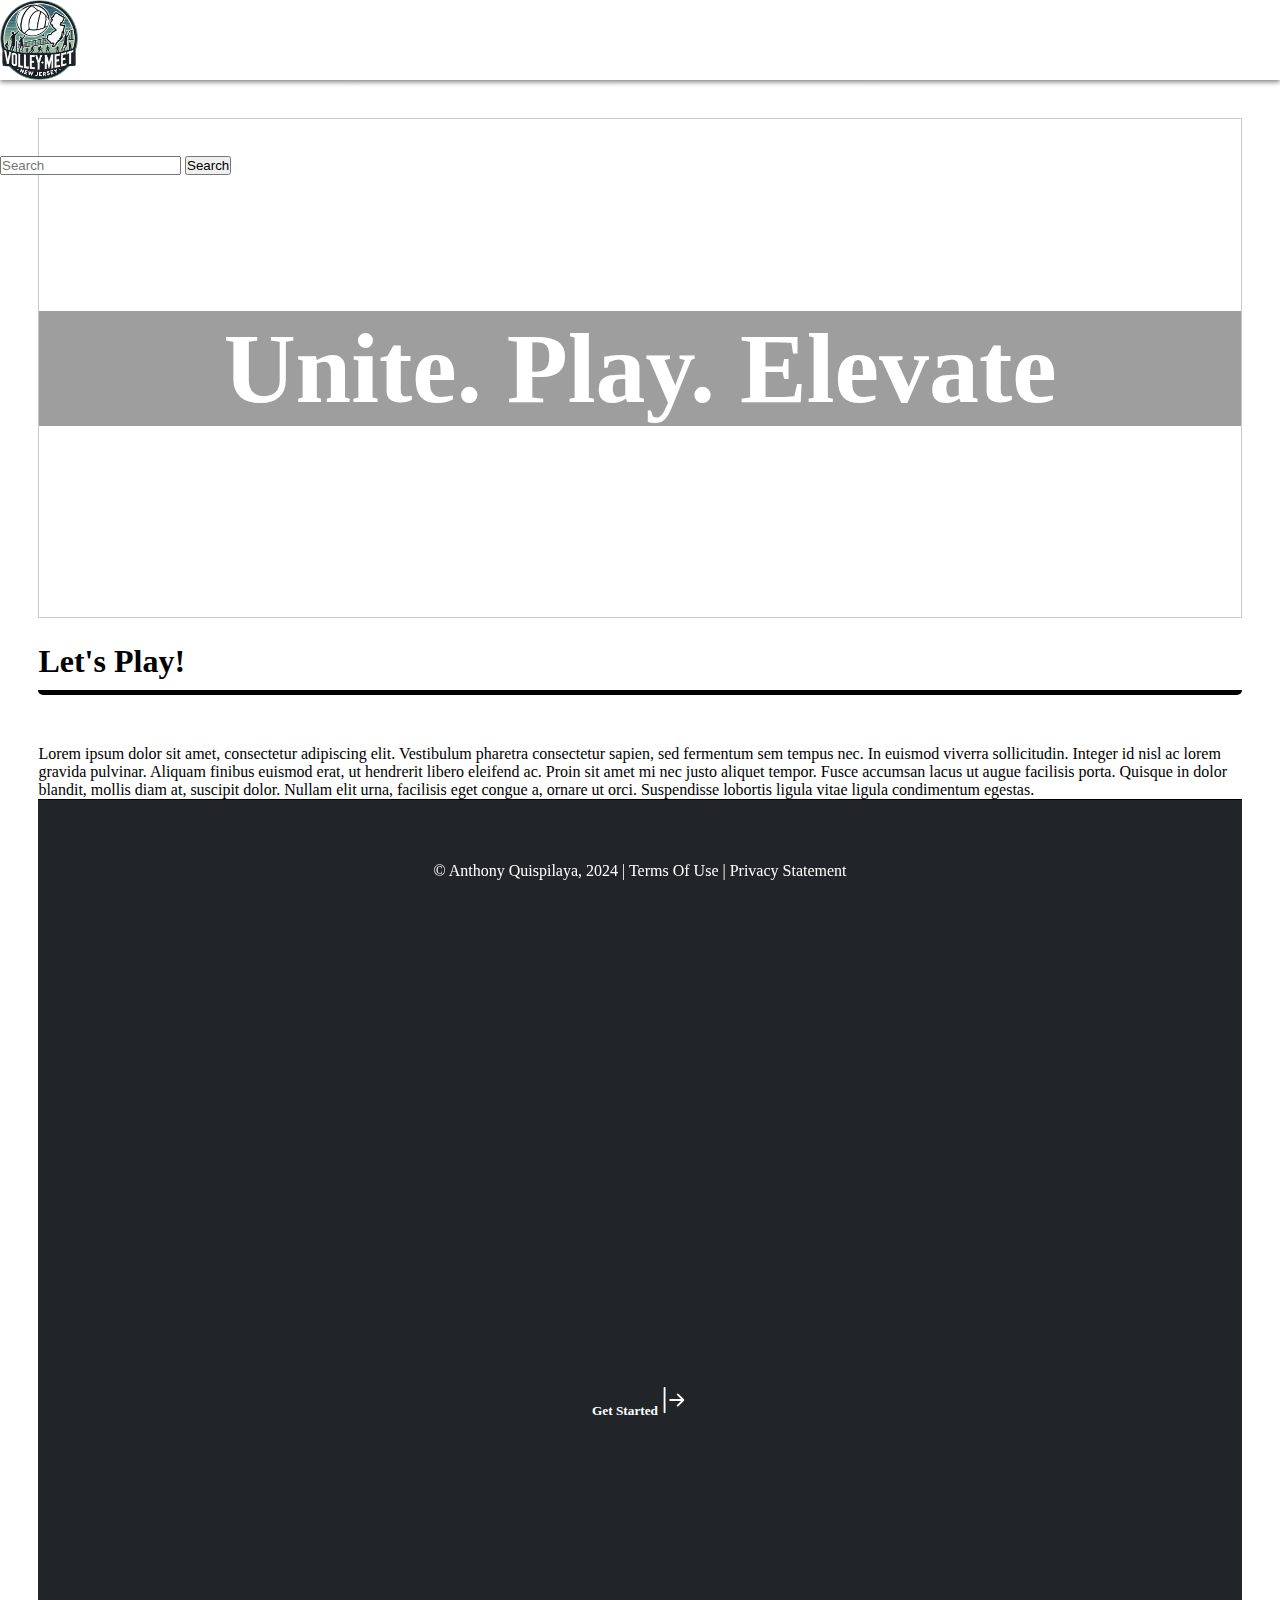
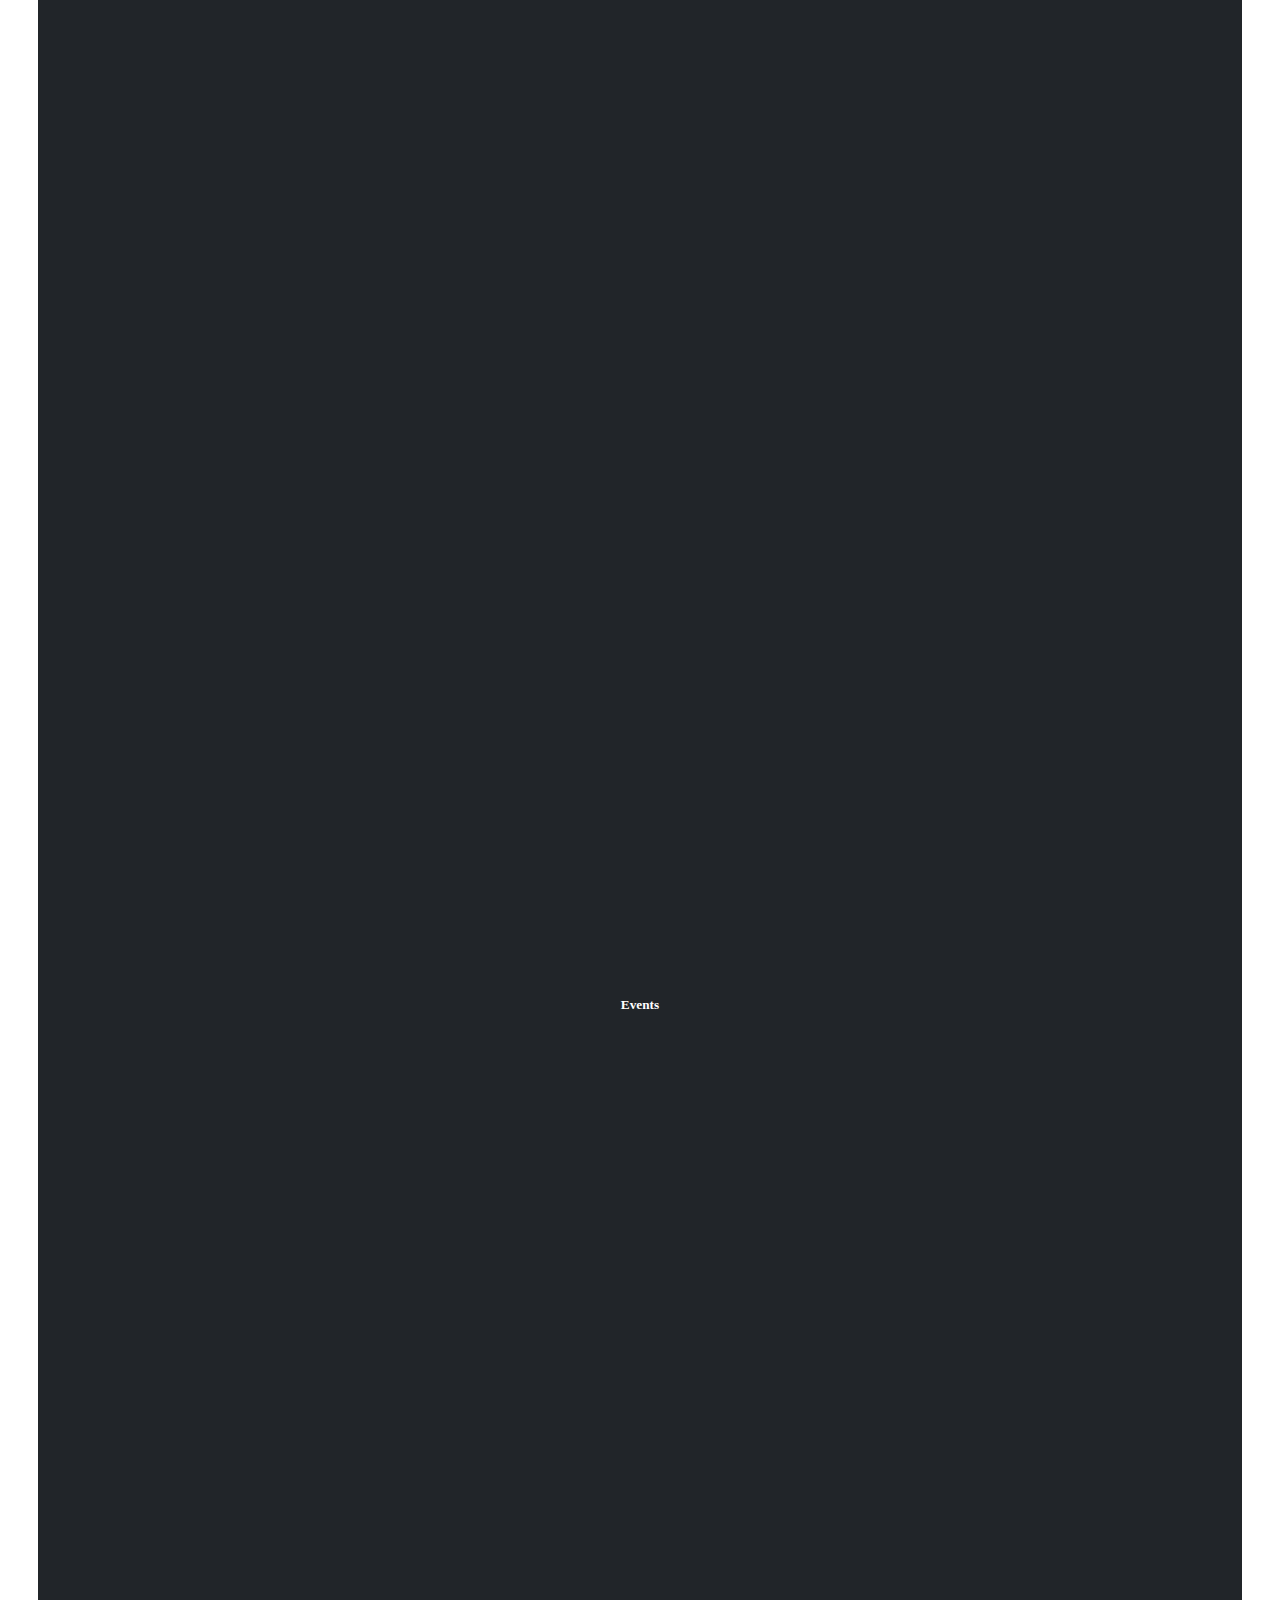
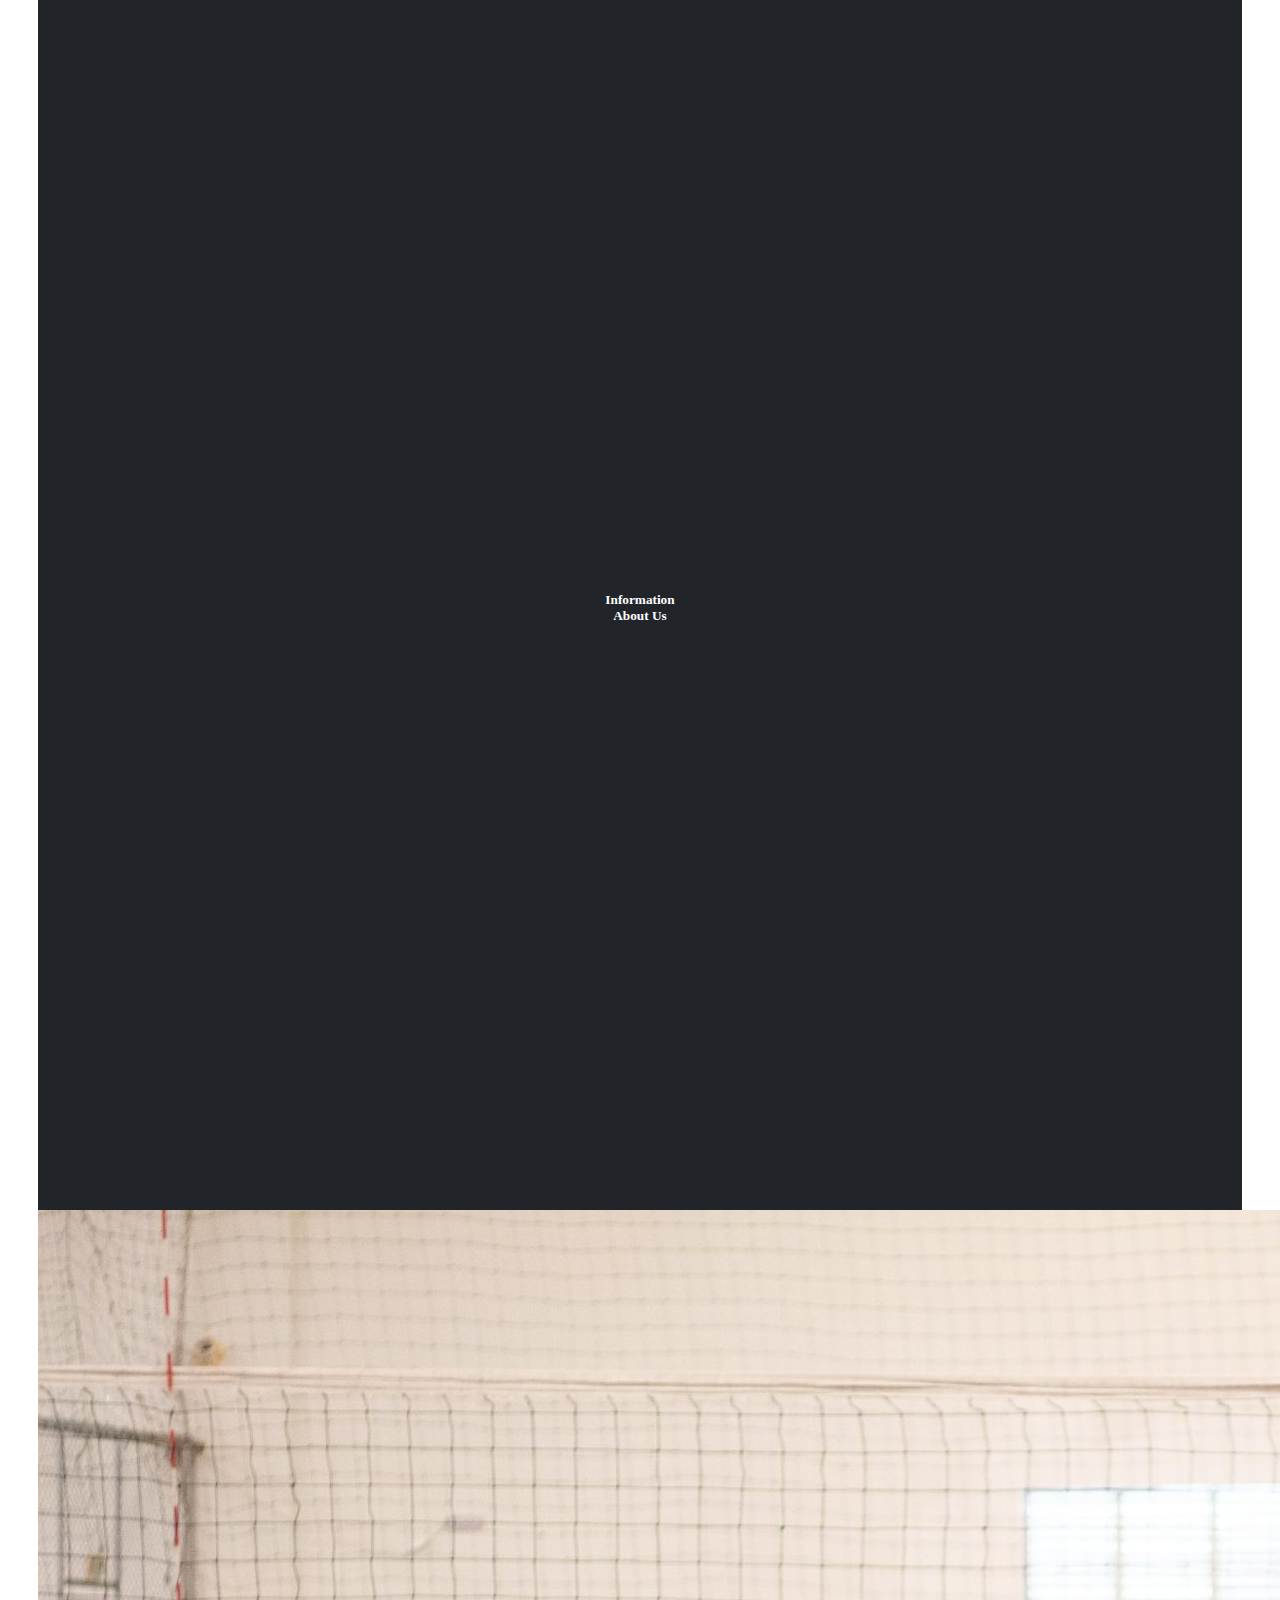
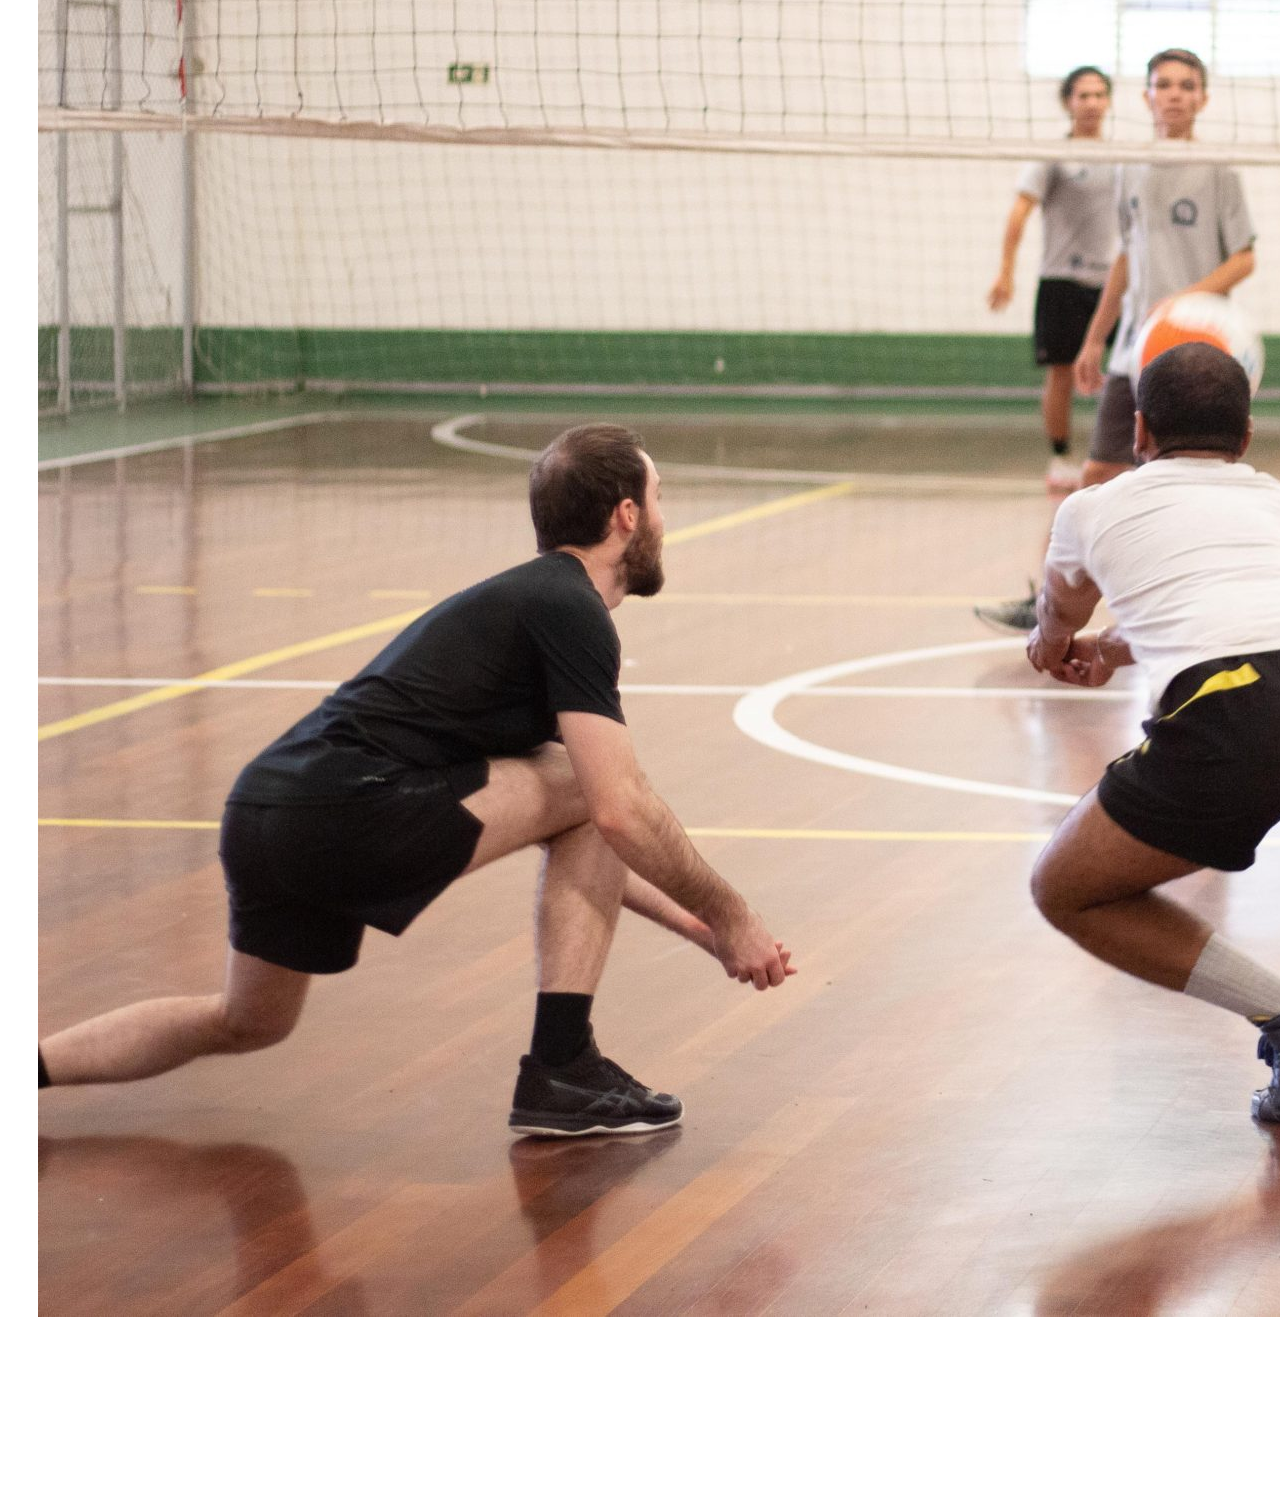
<file: index.html>
<!-- DEVELOPER: Anthony Quispilaya, IS117-003, Fall 2024 -->
<!DOCTYPE html>
<html lang="en">
<head>
    <meta charset="UTF-8">
    <meta name="viewport" content="width=device-width, initial-scale=1.0">
    <title>Home Page</title>
    <link rel="icon" href="/images/logo.png">
    <!-- CSS only -->
    <link href="css_styles/nav.css" rel="stylesheet">
    <link href="css_styles/main.css" rel="stylesheet">
    <link href="https://cdn.jsdelivr.net/npm/bootstrap@5.0.2/dist/css/bootstrap.min.css"
          rel="stylesheet"
          integrity="sha384-EVSTQN3/azprG1Anm3QDgpJLIm9Nao0Yz1ztcQTwFspd3yD65VohhpuuCOmLASjC"
          crossorigin="anonymous">
    <style>
    </style>
</head>
<body>
    <!-- Fluid Navigation Bar -->
    <nav class="navbar navbar-expand-sm navbar-dark bg-dark fixed-top">
        <div class="container-fluid">
            <!-- Logo -->
            <div class="d-flex align-items-start">
                <a href="index.html">
                    <img src="images/logo.png" alt="Logo" title="Logo" class="img-fluid navbar-logo float-start me-3">
                </a>
            </div>
            <!-- Links -->
            <div class="collapse navbar-collapse bg-dark" id="mynavbar">
                <ul class="navbar-nav mx-auto navbar-links" id="sub_menu">
                    <li class="nav-item">
                        <a class="nav-link text-white" href="about_us.html">About</a>
                    </li>
                    <li class="nav-item">
                        <a class="nav-link text-white" href="events.html">Events</a>
                    </li>
                    <li class="nav-item dropdown">
                        <a class="nav-link dropdown-toggle text-white" href="#" role="button" data-bs-toggle="dropdown">Contact</a>
                        <ul class="dropdown-menu bg-dark" id="sub_menu">
                            <li><a class="dropdown-item text-white" href="contact.html">Contact Us</a></li>
                            <li><a class="dropdown-item text-white" href="https://maps.app.goo.gl/nr2WgYZH6GTzBeS76" target="_blank">Location</a></li>
                        </ul>
                    </li>
                </ul>
                <!-- Search Bar -->
                <form class="d-flex ms-auto">
                    <input class="form-control me-2" type="text" placeholder="Search">
                    <button class="btn btn-primary" type="submit">Search</button>
                </form>
            </div>
            <!-- Toggler for Small Screens -->
            <button class="navbar-toggler bg-dark" type="button" data-bs-toggle="collapse" data-bs-target="#mynavbar">
                <span class="navbar-toggler-icon"></span>
            </button>
        </div>
    </nav>

    <!-- Fluid Main Content -->
    <div id="main_content" class="mt-5">
        <div class="mt-4 p-5 bg-dark text-white text-center" alt="Jumbotron image" id="jumbotron" title="Jumbotron image">
            <h1>Unite. Play. Elevate</h1>
        </div>
        <div class="container-fluid mt-5" id="aboutus_text">
            <h1>Let's Play!</h1>
        </div>

        <!-- 2 Columns -->
        <div class="row mt-4" id="three_columns">
            <!-- Column 1 with 2 Rows -->
            <div id="column-1" class="col-12 col-md-6">
                <div class="row mb-3">
                    <div class="col">
                        <div class="p-3 round_border" id="information-text">
                            <p>
                                Lorem ipsum dolor sit amet, consectetur adipiscing elit. Vestibulum pharetra consectetur sapien, sed fermentum sem tempus nec. In euismod viverra sollicitudin. Integer id nisl ac lorem gravida pulvinar. Aliquam finibus euismod erat, ut hendrerit libero eleifend ac. Proin sit amet mi nec justo aliquet tempor. Fusce accumsan lacus ut augue facilisis porta. Quisque in dolor blandit, mollis diam at, suscipit dolor. Nullam elit urna, facilisis eget congue a, ornare ut orci. Suspendisse lobortis ligula vitae ligula condimentum egestas.
                            </p>
                        </div>
                    </div>
                </div>

                <!-- Cards -->
                <div class="row g-3">
                    <div class="col-12 col-sm-6 col-md-4">
                        <div class="card text-bg-primary card-square">
                            <div class="card-content">
                                <h5 class="card-title">Get Started<svg xmlns="http://www.w3.org/2000/svg" width="30" height="30" fill="currentColor" class="bi bi-arrow-bar-right" viewBox="0 0 16 16">
                                    <path fill-rule="evenodd" d="M6 8a.5.5 0 0 0 .5.5h5.793l-2.147 2.146a.5.5 0 0 0 .708.708l3-3a.5.5 0 0 0 0-.708l-3-3a.5.5 0 0 0-.708.708L12.293 7.5H6.5A.5.5 0 0 0 6 8m-2.5 7a.5.5 0 0 1-.5-.5v-13a.5.5 0 0 1 1 0v13a.5.5 0 0 1-.5.5"/>
                                </svg></h5>
                            </div>
                        </div>
                    </div>
                    <div class="col-12 col-sm-6 col-md-4">
                        <div class="card text-bg-secondary card-square" id="clickable_card">
                            <a href="events.html">
                                <div class="card-content">
                                    <h5 class="card-title">Events</h5>
                                </div>
                            </a>
                        </div>
                    </div>
                    <div class="col-12 col-sm-6 col-md-4">
                        <div class="card text-bg-success card-square" id="clickable_card">
                            <a href="about_us.html">
                                <div class="card-content">
                                    <h5 class="card-title">Information<br>About Us</h5>
                                </div>
                            </a>
                        </div>
                    </div>
                </div> <!-- END - Cards -->
            </div> <!-- END - Column 1 with 2 Rows -->

            <!-- Column 2 -->
            <div id="column-2" class="col-12 col-md-6">
                <div class="row">
                    <div class="col">
                        <img src="images/index.jpg" alt="Placeholder Image" title="People playing volleyball"class="img-fluid">
                    </div>
                </div>
            </div>

        </div> <!-- END - 2 Columns -->
    </div>

    <!-- Fluid Footer -->
    <footer class="bg-dark text-white py-3 text-center mt-5">
        <span>&copy; Anthony Quispilaya, 2024 | Terms Of Use | Privacy Statement</span>
    </footer>

    <!-- Javascript Bundle with Popper -->
    <script src="https://cdn.jsdelivr.net/npm/bootstrap@5.0.2/dist/js/bootstrap.bundle.min.js"
            integrity="sha384-MrcW6ZMFYlzcLA8Nl+NtUVF0sA7MsXsP1UyJoMp4YLEuNSfAP+JcXn/tWtIaxVXM"
            crossorigin="anonymous">
    </script>

</body>
</html>
</file>
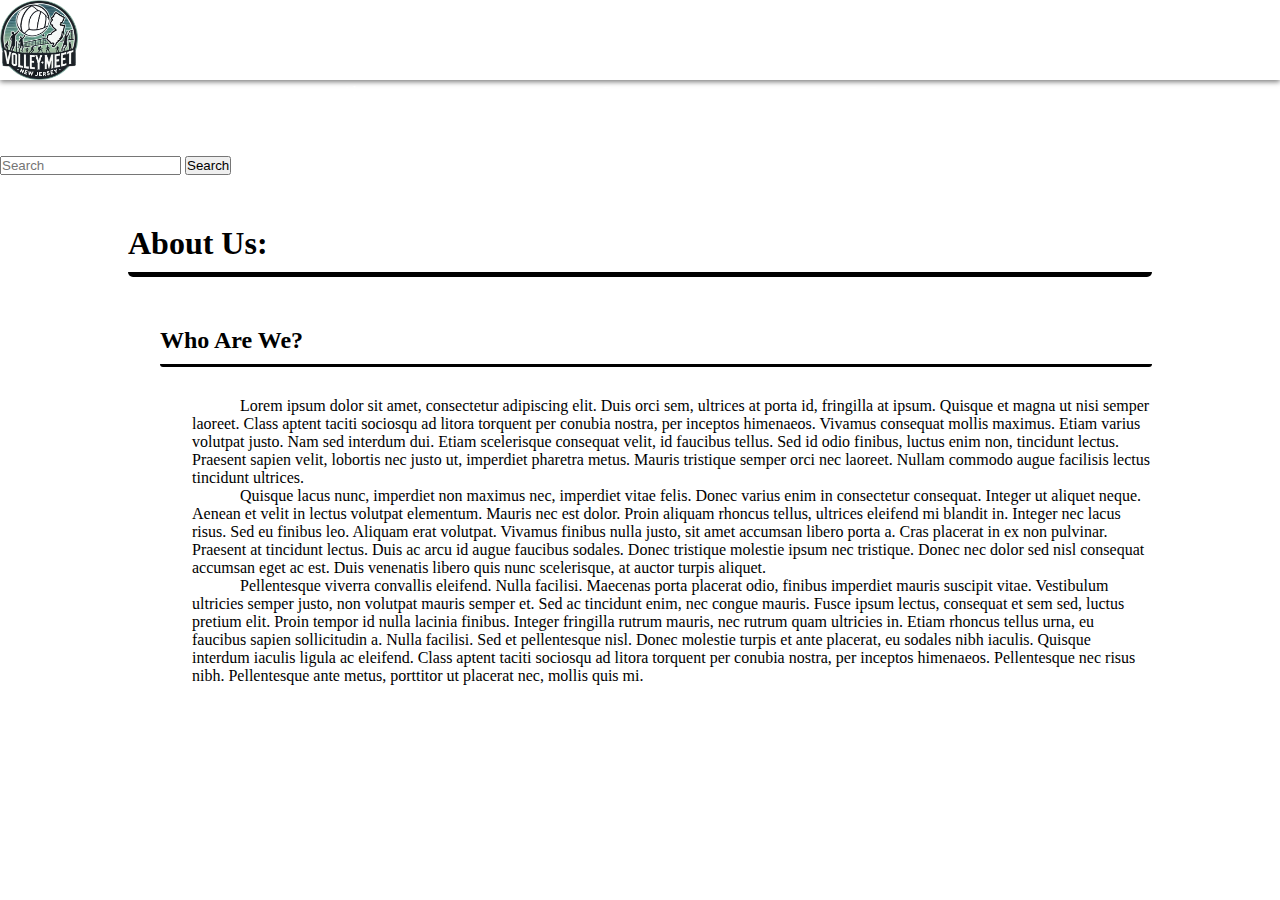
<file: about_us.html>
<!-- DEVELOPER: Anthony Quispilaya, IS117-003, Fall 2024 -->
<!DOCTYPE html>
<html lang="en">
<head>
    <meta charset="UTF-8">
    <meta name="viewport" content="width=device-width, initial-scale=1">
    <title>About Us</title>
    <link rel="icon"  href="/images/logo.png">
    <!-- CSS only -->
    <link href="css_styles/nav.css" rel="stylesheet">
    <link href="css_styles/about_us.css" rel="stylesheet">
    <link href="https://cdn.jsdelivr.net/npm/bootstrap@5.0.2/dist/css/bootstrap.min.css"
          rel="stylesheet"
          integrity="sha384-EVSTQN3/azprG1Anm3QDgpJLIm9Nao0Yz1ztcQTwFspd3yD65VohhpuuCOmLASjC"
          crossorigin="anonymous">
</head>

<body>
    <!-- Fluid Navigation Bar -->
    <nav class="navbar navbar-expand-sm navbar-dark bg-dark fixed-top">
        <div class="container-fluid">
            <!-- Logo -->
            <div class="d-flex align-items-start">
                <a href="index.html">
                    <img src="images/logo.png" alt="Logo" title="Logo" class="img-fluid navbar-logo float-start me-3">
                </a>
            </div>
            <!-- Links -->
            <div class="collapse navbar-collapse bg-dark" id="mynavbar">
                <ul class="navbar-nav mx-auto navbar-links" id="sub_menu">
                    <li class="nav-item">
                        <a class="nav-link text-white" href="about_us.html">About</a>
                    </li>
                    <li class="nav-item">
                        <a class="nav-link text-white" href="events.html">Events</a>
                    </li>
                    <li class="nav-item dropdown">
                        <a class="nav-link dropdown-toggle text-white" href="#" role="button" data-bs-toggle="dropdown">Contact</a>
                        <ul class="dropdown-menu bg-dark" id="sub_menu">
                            <li><a class="dropdown-item text-white" href="contact.html">Contact Us</a></li>
                            <li><a class="dropdown-item text-white" href="https://maps.app.goo.gl/nr2WgYZH6GTzBeS76" target="_blank">Location</a></li>
                        </ul>
                    </li>
                </ul>
                <!-- Search Bar -->
                <form class="d-flex ms-auto">
                    <input class="form-control me-2" type="text" placeholder="Search">
                    <button class="btn btn-primary" type="submit">Search</button>
                </form>
            </div>
            <!-- Toggler for Small Screens -->
            <button class="navbar-toggler bg-dark" type="button" data-bs-toggle="collapse" data-bs-target="#mynavbar">
                <span class="navbar-toggler-icon"></span>
            </button>
        </div>
    </nav>

    <!-- Fluid Main Content -->
    <div id = main_content>
        <div class="container-fluid mt-3" id="aboutus_text">
            <h1>About Us:</h1>
        </div>

        <!-- Text -->
        <div class="container-fluid mt-3" id="whoarewe_text">
            <div class="information_text">
                <h2>Who Are We?</h2>
                <p>Lorem ipsum dolor sit amet, consectetur adipiscing elit. Duis orci sem, ultrices at porta id, fringilla at ipsum. Quisque et magna ut nisi semper laoreet. Class aptent taciti sociosqu ad litora torquent per conubia nostra, per inceptos himenaeos. Vivamus consequat mollis maximus. Etiam varius volutpat justo. Nam sed interdum dui. Etiam scelerisque consequat velit, id faucibus tellus. Sed id odio finibus, luctus enim non, tincidunt lectus. Praesent sapien velit, lobortis nec justo ut, imperdiet pharetra metus. Mauris tristique semper orci nec laoreet. Nullam commodo augue facilisis lectus tincidunt ultrices.</p>
                <p>Quisque lacus nunc, imperdiet non maximus nec, imperdiet vitae felis. Donec varius enim in consectetur consequat. Integer ut aliquet neque. Aenean et velit in lectus volutpat elementum. Mauris nec est dolor. Proin aliquam rhoncus tellus, ultrices eleifend mi blandit in. Integer nec lacus risus. Sed eu finibus leo. Aliquam erat volutpat. Vivamus finibus nulla justo, sit amet accumsan libero porta a. Cras placerat in ex non pulvinar. Praesent at tincidunt lectus. Duis ac arcu id augue faucibus sodales. Donec tristique molestie ipsum nec tristique. Donec nec dolor sed nisl consequat accumsan eget ac est. Duis venenatis libero quis nunc scelerisque, at auctor turpis aliquet.</p>
                <p>Pellentesque viverra convallis eleifend. Nulla facilisi. Maecenas porta placerat odio, finibus imperdiet mauris suscipit vitae. Vestibulum ultricies semper justo, non volutpat mauris semper et. Sed ac tincidunt enim, nec congue mauris. Fusce ipsum lectus, consequat et sem sed, luctus pretium elit. Proin tempor id nulla lacinia finibus. Integer fringilla rutrum mauris, nec rutrum quam ultricies in. Etiam rhoncus tellus urna, eu faucibus sapien sollicitudin a. Nulla facilisi. Sed et pellentesque nisl. Donec molestie turpis et ante placerat, eu sodales nibh iaculis. Quisque interdum iaculis ligula ac eleifend. Class aptent taciti sociosqu ad litora torquent per conubia nostra, per inceptos himenaeos. Pellentesque nec risus nibh. Pellentesque ante metus, porttitor ut placerat nec, mollis quis mi.</p>
            </div>
        </div>
        
    </div>

    <!-- Fluid Footer -->
    <footer class="bg-dark text-white py-3 text-center mt-5">
        <span>&copy; Anthony Quispilaya, 2024 | Terms Of Use | Privacy Statement</span>
    </footer>

    <!-- Javascript Bundle with Popper -->
    <script src="https://cdn.jsdelivr.net/npm/bootstrap@5.0.2/dist/js/bootstrap.bundle.min.js"
            integrity="sha384-MrcW6ZMFYlzcLA8Nl+NtUVF0sA7MsXsP1UyJoMp4YLEuNSfAP+JcXn/tWtIaxVXM"
            crossorigin="anonymous">
    </script>

</body>
</html>
</file>
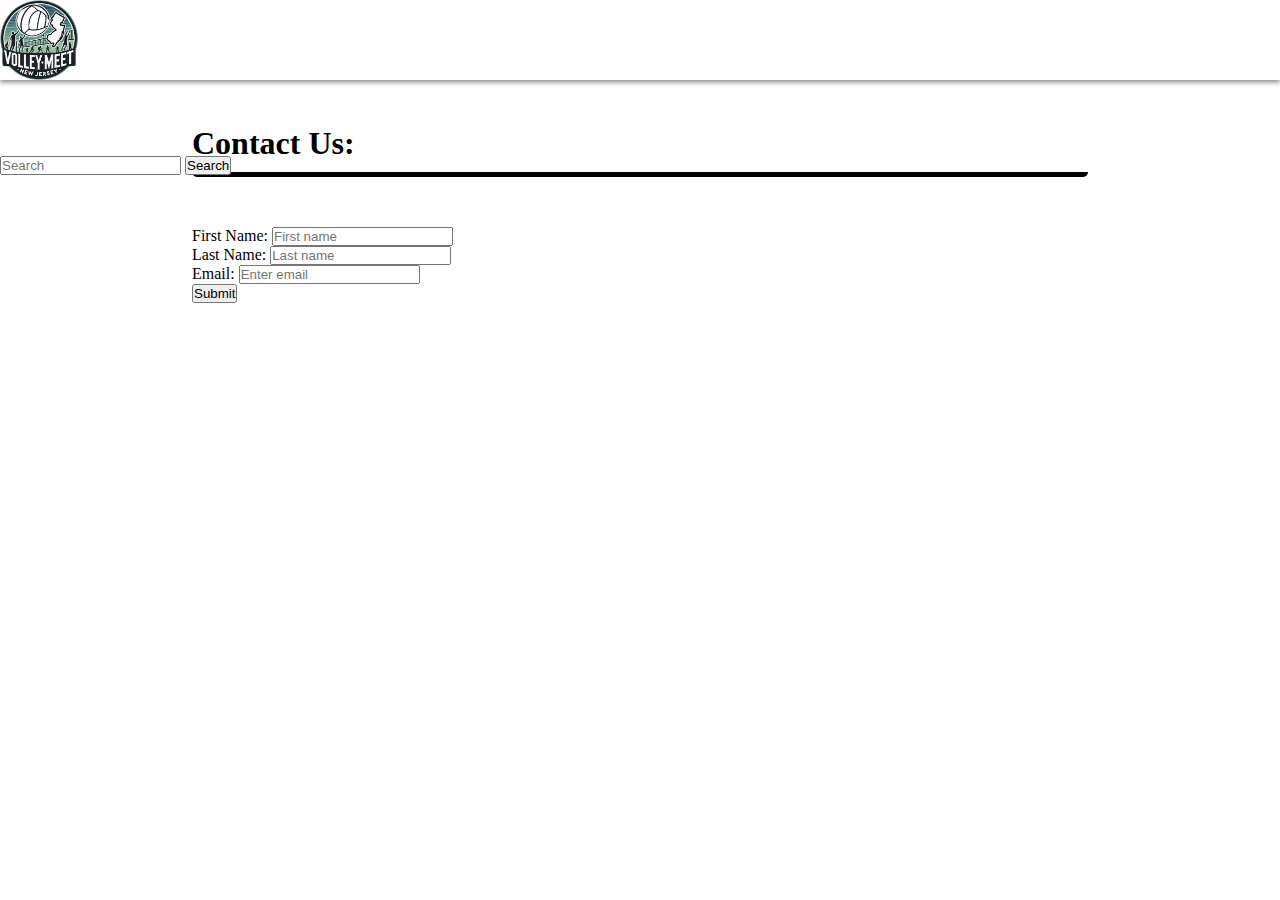
<file: contact.html>
<!-- DEVELOPER: Anthony Quispilaya, IS117-003, Fall 2024 -->
<!DOCTYPE html>
<html lang="en">
<head>
    <meta charset="UTF-8">
    <meta name="viewport" content="width=device-width, initial-scale=1">
    <title>Contact</title>
    <link rel="icon" href="/images/logo.png">
    <!-- CSS only -->
    <link href="css_styles/nav.css" rel="stylesheet">
    <link href="css_styles/contact.css" rel="stylesheet">
    <link href="https://cdn.jsdelivr.net/npm/bootstrap@5.0.2/dist/css/bootstrap.min.css"
          rel="stylesheet"
          integrity="sha384-EVSTQN3/azprG1Anm3QDgpJLIm9Nao0Yz1ztcQTwFspd3yD65VohhpuuCOmLASjC"
          crossorigin="anonymous">
</head>

<body>
    <!-- Fluid Navigation Bar -->
    <nav class="navbar navbar-expand-sm navbar-dark bg-dark fixed-top">
        <div class="container-fluid">
            <!-- Logo -->
            <div class="d-flex align-items-start">
                <a href="index.html">
                    <img src="images/logo.png" alt="Logo" title="Logo" class="img-fluid navbar-logo float-start me-3">
                </a>
            </div>
            <!-- Links -->
            <div class="collapse navbar-collapse bg-dark" id="mynavbar">
                <ul class="navbar-nav mx-auto navbar-links" id="sub_menu">
                    <li class="nav-item">
                        <a class="nav-link text-white" href="about_us.html">About</a>
                    </li>
                    <li class="nav-item">
                        <a class="nav-link text-white" href="events.html">Events</a>
                    </li>
                    <li class="nav-item dropdown">
                        <a class="nav-link dropdown-toggle text-white" href="#" role="button" data-bs-toggle="dropdown">Contact</a>
                        <ul class="dropdown-menu bg-dark" id="sub_menu">
                            <li><a class="dropdown-item text-white" href="contact.html">Contact Us</a></li>
                            <li><a class="dropdown-item text-white" href="https://maps.app.goo.gl/nr2WgYZH6GTzBeS76" target="_blank">Location</a></li>
                        </ul>
                    </li>
                </ul>
                <!-- Search Bar -->
                <form class="d-flex ms-auto">
                    <input class="form-control me-2" type="text" placeholder="Search">
                    <button class="btn btn-primary" type="submit">Search</button>
                </form>
            </div>
            <!-- Toggler for Small Screens -->
            <button class="navbar-toggler bg-dark" type="button" data-bs-toggle="collapse" data-bs-target="#mynavbar">
                <span class="navbar-toggler-icon"></span>
            </button>
        </div>
    </nav>

    <!-- Main Content -->
    <div class="container-fluid mt-5 pt-5" id="main_content">
        <div class="row">
            <!-- Contact Form -->
            <div class="col-md-6 offset-md-3" id="contact_form_content">
                <h1>Contact Us:</h1>
                <form action="">
                    <div class="form-group mb-3">
                        <label for="firstname">First Name:</label>
                        <input type="text" class="form-control" id="firstname"
                               placeholder="First name" name="firstname">
                    </div>
                    <div class="form-group mb-3">
                        <label for="lastname">Last Name:</label>
                        <input type="text" class="form-control" id="lastname"
                               placeholder="Last name" name="lastname">
                    </div>
                    <div class="form-group mb-3">
                        <label for="email">Email:</label>
                        <input type="email" class="form-control" id="email"
                               placeholder="Enter email" name="email">
                    </div>
                    <button type="submit" class="btn btn-primary">Submit</button>
                </form>
            </div> <!-- END - Contact Form -->
        </div>
    </div> <!-- END - Main Content-->
    
    <!-- Fluid Footer -->
    <footer class="bg-dark text-white py-3 text-center mt-5">
        <span>&copy; Anthony Quispilaya, 2024 | Terms Of Use | Privacy Statement</span>
    </footer>

    <!-- Javascript Bundle with Popper -->
    <script src="https://cdn.jsdelivr.net/npm/bootstrap@5.0.2/dist/js/bootstrap.bundle.min.js"
            integrity="sha384-MrcW6ZMFYlzcLA8Nl+NtUVF0sA7MsXsP1UyJoMp4YLEuNSfAP+JcXn/tWtIaxVXM"
            crossorigin="anonymous">
    </script>
    
</body>
</html>
</file>
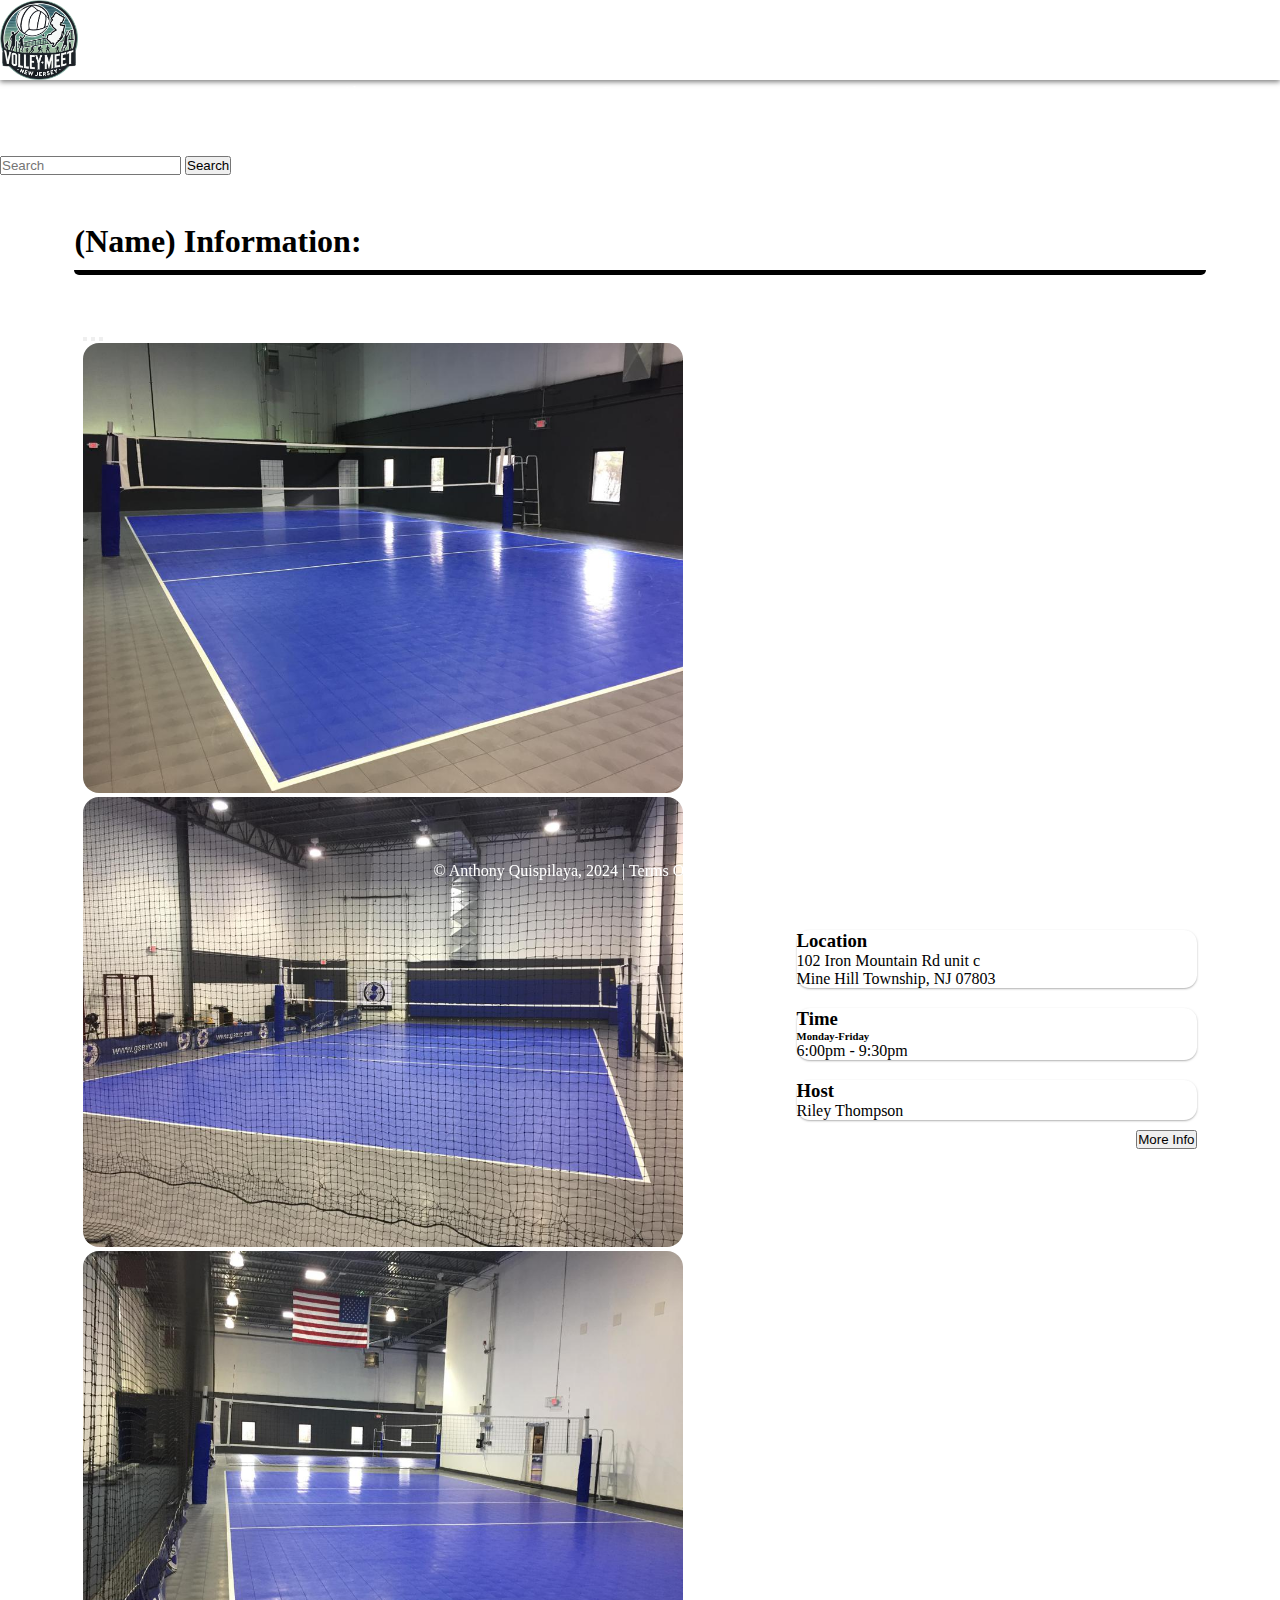
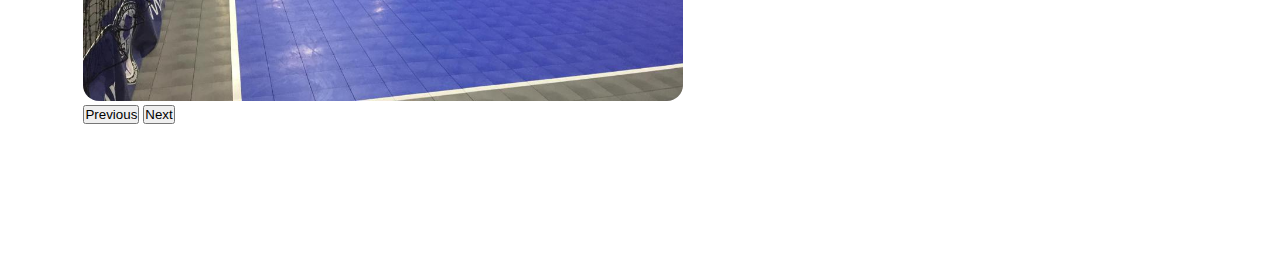
<file: event_page.html>
<!-- DEVELOPER: Anthony Quispilaya, IS117-003, Fall 2024 -->
<!DOCTYPE html>
<html lang="en">
<head>
    <meta charset="UTF-8">
    <title>Event Page</title>
    <link rel="icon"  href="/images/logo.png">
    <meta name="viewport" content="width=device-width, initial-scale=1">
    <!-- CSS only -->
    <link href="css_styles/nav.css" rel="stylesheet">
    <link href="css_styles/event_page.css" rel="stylesheet">
    <link href="https://cdn.jsdelivr.net/npm/bootstrap@5.0.2/dist/css/bootstrap.min.css"
          rel="stylesheet"
          integrity="sha384-EVSTQN3/azprG1Anm3QDgpJLIm9Nao0Yz1ztcQTwFspd3yD65VohhpuuCOmLASjC"
          crossorigin="anonymous">
</head>

<body>
    <!-- Fluid Navigation Bar -->
    <nav class="navbar navbar-expand-sm navbar-dark bg-dark fixed-top">
        <div class="container-fluid">
            <!-- Logo -->
            <div class="d-flex align-items-start">
                <a href="index.html">
                    <img src="images/logo.png" alt="Logo" title="Logo" class="img-fluid navbar-logo float-start me-3">
                </a>
            </div>
            <!-- Links -->
            <div class="collapse navbar-collapse bg-dark" id="mynavbar">
                <ul class="navbar-nav mx-auto navbar-links" id="sub_menu">
                    <li class="nav-item">
                        <a class="nav-link text-white" href="about_us.html">About</a>
                    </li>
                    <li class="nav-item">
                        <a class="nav-link text-white" href="events.html">Events</a>
                    </li>
                    <li class="nav-item dropdown">
                        <a class="nav-link dropdown-toggle text-white" href="#" role="button" data-bs-toggle="dropdown">Contact</a>
                        <ul class="dropdown-menu bg-dark" id="sub_menu">
                            <li><a class="dropdown-item text-white" href="contact.html">Contact Us</a></li>
                            <li><a class="dropdown-item text-white" href="https://maps.app.goo.gl/nr2WgYZH6GTzBeS76" target="_blank">Location</a></li>
                        </ul>
                    </li>
                </ul>
                <!-- Search Bar -->
                <form class="d-flex ms-auto">
                    <input class="form-control me-2" type="text" placeholder="Search">
                    <button class="btn btn-primary" type="submit">Search</button>
                </form>
            </div>
            <!-- Toggler for Small Screens -->
            <button class="navbar-toggler bg-dark" type="button" data-bs-toggle="collapse" data-bs-target="#mynavbar">
                <span class="navbar-toggler-icon"></span>
            </button>
        </div>
    </nav>

    <!-- Fluid Main Content -->
    <div id = main_content>
        <div class="container-fluid mt-3" id="aboutus_text">
            <h1>(Name) Information:</h1>
        </div>

        <!-- 2 Columns -->
        <div class="row mt-4" id="two_columns">
            <!-- Column 1 with 1 Rows -->
            <div id="column-1" class="col-md-4">
                <!-- Row 1 in Column 1 -->
                <div class="row">
                    <div id="carouselExampleIndicators" class="carousel slide">
                        <div class="carousel-indicators">
                          <button type="button" data-bs-target="#carouselExampleIndicators" data-bs-slide-to="0" class="active" aria-current="true" aria-label="Slide 1"></button>
                          <button type="button" data-bs-target="#carouselExampleIndicators" data-bs-slide-to="1" aria-label="Slide 2"></button>
                          <button type="button" data-bs-target="#carouselExampleIndicators" data-bs-slide-to="2" aria-label="Slide 3"></button>
                        </div>
                        <div class="carousel-inner">
                          <div class="carousel-item active">
                            <img src="images/court1.jpg" class="d-block w-100" title="Image of volleyball court 1" alt="Image of volleyball court 1">
                          </div>
                          <div class="carousel-item">
                            <img src="images/court2.jpg" class="d-block w-100" title="Image of volleyball court 2" alt="Image of volleyball court 2">
                          </div>
                          <div class="carousel-item">
                            <img src="images/court3.jpg" class="d-block w-100" title="Image of volleyball court 3" alt="Image of volleyball court 3">
                          </div>
                        </div>
                        <button class="carousel-control-prev" type="button" data-bs-target="#carouselExampleIndicators" data-bs-slide="prev">
                          <span class="carousel-control-prev-icon" aria-hidden="true"></span>
                          <span class="visually-hidden">Previous</span>
                        </button>
                        <button class="carousel-control-next" type="button" data-bs-target="#carouselExampleIndicators" data-bs-slide="next">
                          <span class="carousel-control-next-icon" aria-hidden="true"></span>
                          <span class="visually-hidden">Next</span>
                        </button>
                      </div>
                </div>
            </div> <!-- END - Column 1 with 1 Rows -->

            <!-- Column 2 with 3 Rows -->
            <div class="col-md-4 custom-column" id="column-3">
                <!-- Row 1 in Column 2 -->
                <div class="row">
                    <div class="col">
                        <div class ="p-3 bg-light round_border">
                            <h3>Location</h3>
                            <p>102 Iron Mountain Rd unit c</p>
                            <p>Mine Hill Township, NJ 07803</p>
                        </div>
                    </div>
                 </div>

                <!-- Row 2 in Column 2 -->
                <div class="row">
                    <div class="col">
                        <div class ="p-3 bg-light round_border">
                            <h3>Time</h3>
                            <h6>Monday-Friday</h6>
                            <p>6:00pm - 9:30pm</p>
                        </div>
                    </div>
                </div>

                <!-- Row 3 in Column 2 -->
                <div class="row">
                    <div class="col">
                        <div class ="p-3 bg-light round_border">
                            <h3>Host</h3>
                            <p>Riley Thompson</p>
                        </div>
                        <div>
                            <a href="p1_more_info.html">
                                <button class="btn btn-primary" style="float: right; margin-top: 10px">More Info</button>
                            </a>
                        </div>
                    </div>
                </div>

            </div> <!-- END - Column 2 with 3 Rows -->

        </div> <!-- END - 2 Columns-->
    </div> <!-- END - Main Content -->

    <!-- Fluid Footer -->
    <footer class="bg-dark text-white py-3 text-center mt-5">
        <span>&copy; Anthony Quispilaya, 2024 | Terms Of Use | Privacy Statement</span>
    </footer>

    <!-- Javascript Bundle with Popper -->
    <script src="https://cdn.jsdelivr.net/npm/bootstrap@5.0.2/dist/js/bootstrap.bundle.min.js"
            integrity="sha384-MrcW6ZMFYlzcLA8Nl+NtUVF0sA7MsXsP1UyJoMp4YLEuNSfAP+JcXn/tWtIaxVXM"
            crossorigin="anonymous">
    </script>
</body>
</html>
</file>
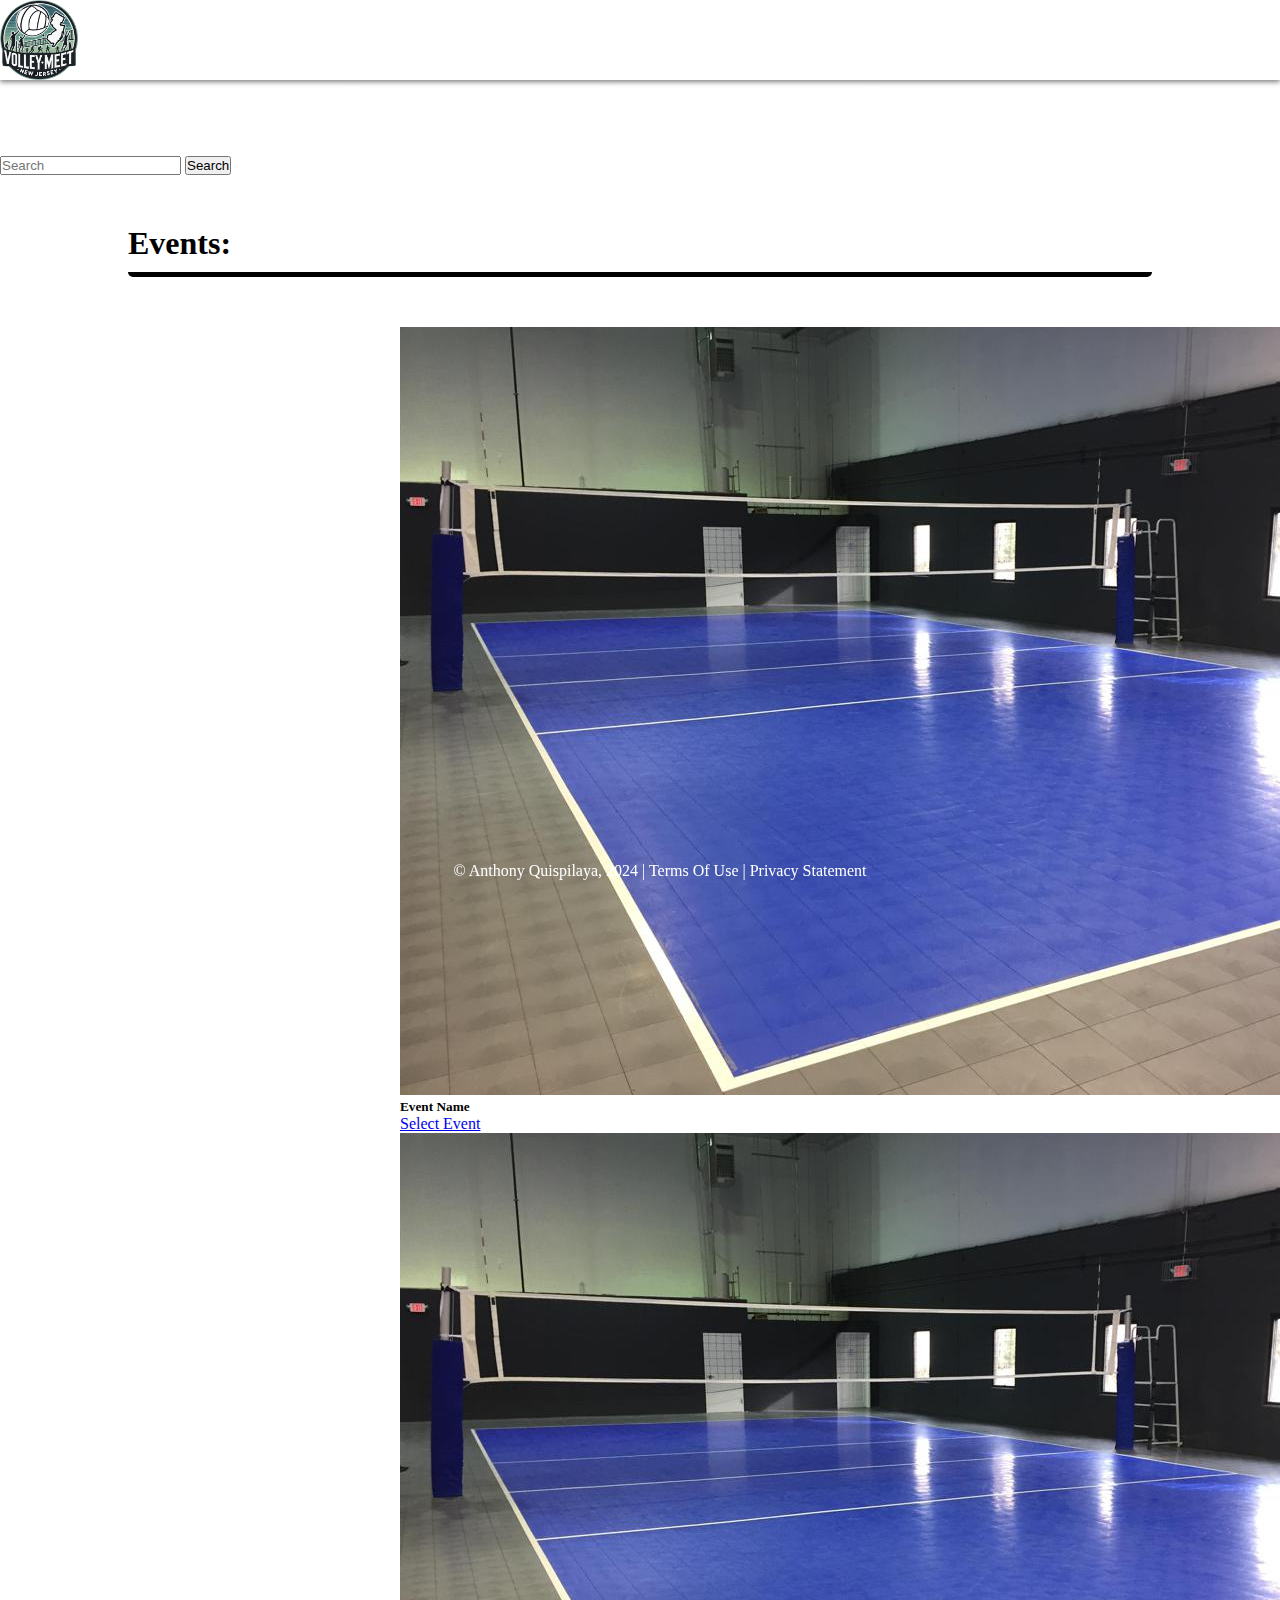
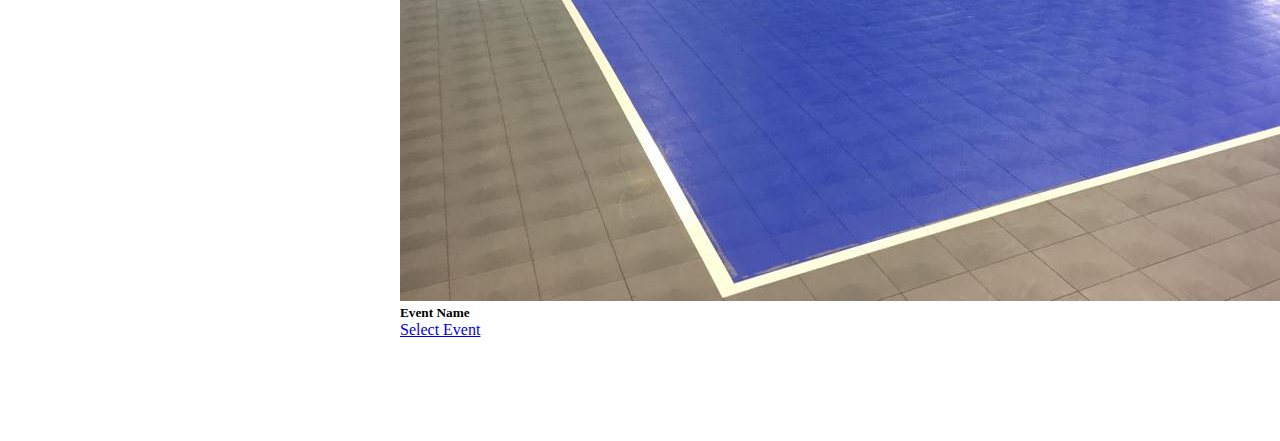
<file: events.html>
<!-- DEVELOPER: Anthony Quispilaya, IS117-003, Fall 2024 -->
<!DOCTYPE html>
<html lang="en">
<head>
    <meta charset="UTF-8">
    <meta name="viewport" content="width=device-width, initial-scale=1">
    <title>Events</title>
    <link rel="icon"  href="/images/logo.png">
    <!-- CSS only -->
    <link href="css_styles/nav.css" rel="stylesheet">
    <link href="css_styles/events.css" rel="stylesheet">
    <link href="https://cdn.jsdelivr.net/npm/bootstrap@5.0.2/dist/css/bootstrap.min.css"
          rel="stylesheet"
          integrity="sha384-EVSTQN3/azprG1Anm3QDgpJLIm9Nao0Yz1ztcQTwFspd3yD65VohhpuuCOmLASjC"
          crossorigin="anonymous">
</head>

<body>
    <!-- Fluid Navigation Bar -->
    <nav class="navbar navbar-expand-sm navbar-dark bg-dark fixed-top">
        <div class="container-fluid">
            <!-- Logo -->
            <div class="d-flex align-items-start">
                <a href="index.html">
                    <img src="images/logo.png" alt="Logo" title="Logo" class="img-fluid navbar-logo float-start me-3">
                </a>
            </div>
            <!-- Links -->
            <div class="collapse navbar-collapse bg-dark" id="mynavbar">
                <ul class="navbar-nav mx-auto navbar-links" id="sub_menu">
                    <li class="nav-item">
                        <a class="nav-link text-white" href="about_us.html">About</a>
                    </li>
                    <li class="nav-item">
                        <a class="nav-link text-white" href="javascript:void(0)">Events</a>
                    </li>
                    <li class="nav-item dropdown">
                        <a class="nav-link dropdown-toggle text-white" href="#" role="button" data-bs-toggle="dropdown">Contact</a>
                        <ul class="dropdown-menu bg-dark" id="sub_menu">
                            <li><a class="dropdown-item text-white" href="contact.html">Contact Us</a></li>
                            <li><a class="dropdown-item text-white" href="https://maps.app.goo.gl/nr2WgYZH6GTzBeS76" target="_blank">Location</a></li>
                        </ul>
                    </li>
                </ul>
                <!-- Search Bar -->
                <form class="d-flex ms-auto">
                    <input class="form-control me-2" type="text" placeholder="Search">
                    <button class="btn btn-primary" type="submit">Search</button>
                </form>
            </div>
            <!-- Toggler for Small Screens -->
            <button class="navbar-toggler bg-dark" type="button" data-bs-toggle="collapse" data-bs-target="#mynavbar">
                <span class="navbar-toggler-icon"></span>
            </button>
        </div>
    </nav>

    <!-- Fluid Main Content -->
    <div id = main_content>
      <div class="container-fluid mt-3" id="aboutus_text">
        <h1>Events:</h1>
      </div>

        <!-- Cards -->
        <div class="card-container">
            <!-- Card 1 -->
            <div class="card" style="width: 30rem;" id="cards-center">
                <img src="images/court1.jpg" class="card-img-top" title="Image of volleyball court" alt="Image of volleyball court">
                <div class="card-body">
                <h5 class="card-title">Event Name</h5>
                <a href="event_page.html" class="btn btn-primary">Select Event</a>
                </div>
            </div>

            <!-- Card 2 -->
            <div class="card" style="width: 30rem;" id="cards-center">
                <img src="images/court1.jpg" class="card-img-top" title="Image of volleyball court" alt="Image of volleyball court">
                <div class="card-body">
                    <h5 class="card-title">Event Name</h5>
                    <a href="event_page.html" class="btn btn-primary">Select Event</a>
                </div>
            </div>

        </div> <!-- END - Cards -->
    </div> <!-- END - Fluid Main Content-->

    <!-- Footer -->
    <footer class="bg-dark text-white py-3 text-center mt-5">
        <span>&copy; Anthony Quispilaya, 2024 | Terms Of Use | Privacy Statement</span>
    </footer>

    <!-- Javascript Bundle with Popper -->
    <script src="https://cdn.jsdelivr.net/npm/bootstrap@5.0.2/dist/js/bootstrap.bundle.min.js"
            integrity="sha384-MrcW6ZMFYlzcLA8Nl+NtUVF0sA7MsXsP1UyJoMp4YLEuNSfAP+JcXn/tWtIaxVXM"
            crossorigin="anonymous">
    </script>

</body>
</html>
</file>
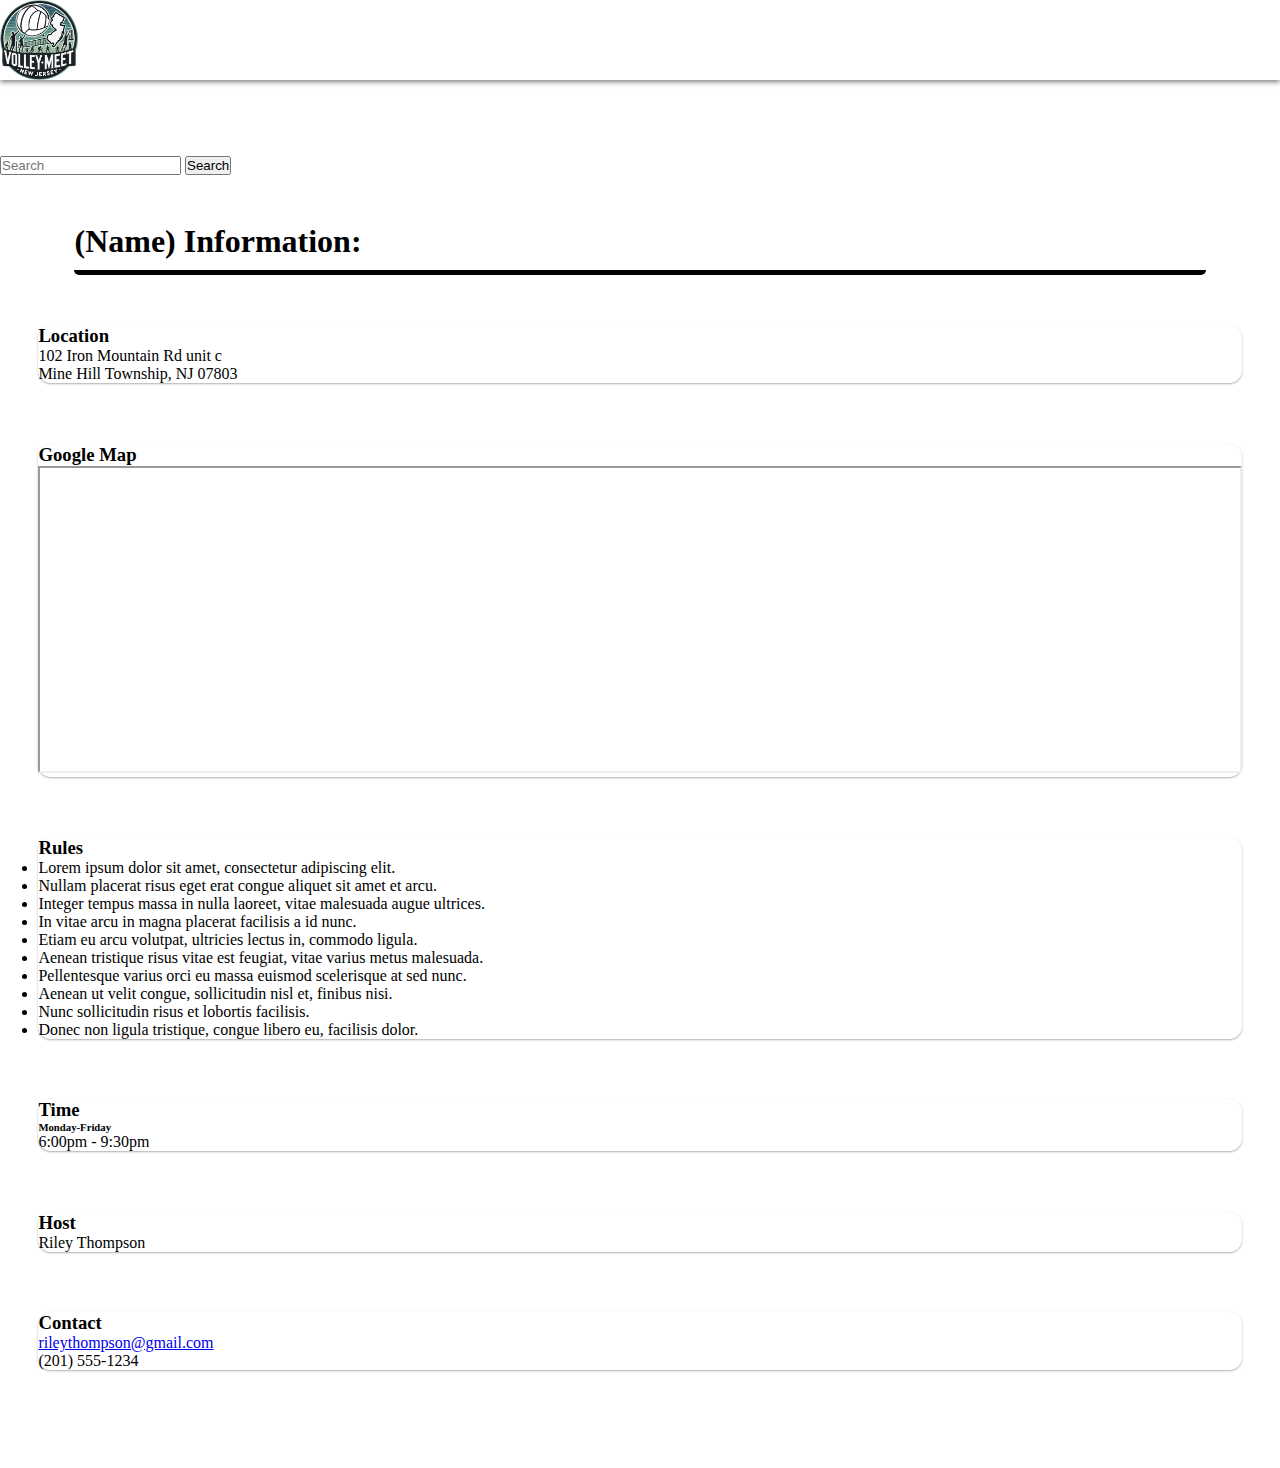
<file: p1_more_info.html>
<!-- DEVELOPER: Anthony Quispilaya, IS117-003, Fall 2024 -->
<!DOCTYPE html>
<html lang="en">
<head>
    <meta charset="UTF-8">
    <meta name="viewport" content="width=device-width, initial-scale=1">
    <title>More Info</title>
    <link rel="icon"  href="/images/logo.png">
    <!-- CSS only -->
    <link href="css_styles/nav.css" rel="stylesheet">
    <link href="css_styles/p1_more_info.css" rel="stylesheet">
    <link href="https://cdn.jsdelivr.net/npm/bootstrap@5.0.2/dist/css/bootstrap.min.css"
          rel="stylesheet"
          integrity="sha384-EVSTQN3/azprG1Anm3QDgpJLIm9Nao0Yz1ztcQTwFspd3yD65VohhpuuCOmLASjC"
          crossorigin="anonymous">
</head>

<body>
    <!-- Fluid Navigation Bar -->
    <nav class="navbar navbar-expand-sm navbar-dark bg-dark fixed-top">
        <div class="container-fluid">
            <!-- Logo -->
            <div class="d-flex align-items-start">
                <a href="index.html">
                    <img src="images/logo.png" alt="Logo" title="Logo" class="img-fluid navbar-logo float-start me-3">
                </a>
            </div>
            <!-- Links -->
            <div class="collapse navbar-collapse bg-dark" id="mynavbar">
                <ul class="navbar-nav mx-auto navbar-links" id="sub_menu">
                    <li class="nav-item">
                        <a class="nav-link text-white" href="about_us.html">About</a>
                    </li>
                    <li class="nav-item">
                        <a class="nav-link text-white" href="events.html">Events</a>
                    </li>
                    <li class="nav-item dropdown">
                        <a class="nav-link dropdown-toggle text-white" href="#" role="button" data-bs-toggle="dropdown">Contact</a>
                        <ul class="dropdown-menu bg-dark" id="sub_menu">
                            <li><a class="dropdown-item text-white" href="contact.html">Contact Us</a></li>
                            <li><a class="dropdown-item text-white" href="https://maps.app.goo.gl/nr2WgYZH6GTzBeS76" target="_blank">Location</a></li>
                        </ul>
                    </li>
                </ul>
                <!-- Search Bar -->
                <form class="d-flex ms-auto">
                    <input class="form-control me-2" type="text" placeholder="Search">
                    <button class="btn btn-primary" type="submit">Search</button>
                </form>
            </div>
            <!-- Toggler for Small Screens -->
            <button class="navbar-toggler bg-dark" type="button" data-bs-toggle="collapse" data-bs-target="#mynavbar">
                <span class="navbar-toggler-icon"></span>
            </button>
        </div>
    </nav>

    <!-- Fluid Main Content -->
    <div id = main_content>
        <div class="container-fluid mt-3" id="aboutus_text">
            <h1>(Name) Information:</h1>
        </div>

        <!-- 3 Columns -->
        <div class="row mt-4" id="three_columns">
            <!-- Column 1 with 2 Rows -->
            <div id="column-1" class="col-md-4">
                <!-- Row 1 in Column 1 -->
                <div class="row">
                    <div class="col">
                        <div class="p-3 bg-light round_border">
                            <h3>Location</h3>
                            <p>102 Iron Mountain Rd unit c</p>
                            <p>Mine Hill Township, NJ 07803</p>
                        </div>
                    </div>
                </div>

                <!-- Row 2 in Column 1 -->
                <div class="row">
                    <div class="col">
                        <div class="p-3 bg-light round_border">
                            <h3 class="text-left">Google Map</h3>
                            <iframe src="https://www.google.com/maps/embed?pb=!1m14!1m8!1m3!1d12065.645174592413!2d-74.603797!3d40.884792!3m2!1i1024!2i768!4f13.1!3m3!1m2!1s0x89c37557693e4f31%3A0x5665867667cae5d3!2sGarden%20State%20Elite%20Volleyball%20Club!5e0!3m2!1sen!2sus!4v1732573550445!5m2!1sen!2sus" title="Google Map of Location" alt="Google Map of Location" width="100%" height="307.5px style="border:0;" allowfullscreen="" loading="lazy" referrerpolicy="no-referrer-when-downgrade"></iframe>
                        </div>
                    </div>
                </div>

            </div> <!-- END - Column 1 with 2 Rows -->

            <!-- Column 2 -->
            <div class="col-md-4 custom-column">
                <!-- Row 1 in Column 2-->
                <div class="row">
                    <div class="col">
                        <div class ="p-3 bg-light round_border">
                            <h3>Rules</h3>
                            <ul>
                                <li>Lorem ipsum dolor sit amet, consectetur adipiscing elit.</li>
                                <li>Nullam placerat risus eget erat congue aliquet sit amet et arcu.</li>
                                <li>Integer tempus massa in nulla laoreet, vitae malesuada augue ultrices.</li>
                                <li>In vitae arcu in magna placerat facilisis a id nunc.</li>
                                <li>Etiam eu arcu volutpat, ultricies lectus in, commodo ligula.</li>
                                <li>Aenean tristique risus vitae est feugiat, vitae varius metus malesuada.</li>
                                <li>Pellentesque varius orci eu massa euismod scelerisque at sed nunc.</li>
                                <li>Aenean ut velit congue, sollicitudin nisl et, finibus nisi.</li>
                                <li>Nunc sollicitudin risus et lobortis facilisis.</li>
                                <li>Donec non ligula tristique, congue libero eu, facilisis dolor.</li>
                                </ul>
                        </div>
                    </div>
                </div> <!-- END - Row 1 in Column 2-->

            </div> <!-- END - Column 2 -->


            <!-- Column 3 -->
            <div class="col-md-4 custom-column" id="column-3">
                <!-- Row 1 in Column 3 -->
                <div class="row">
                    <div class="col">
                        <div class ="p-3 bg-light round_border">
                            <h3>Time</h3>
                            <h6>Monday-Friday</h6>
                            <p>6:00pm - 9:30pm</p>
                        </div>
                    </div>
                 </div>

                <!-- Row 2 in Column 3 -->
                <div class="row">
                    <div class="col">
                        <div class ="p-3 bg-light round_border">
                            <h3>Host</h3>
                            <p>Riley Thompson</p>
                        </div>
                    </div>
                 </div>

                <!-- Row 3 in Column 3 -->
                <div class="row">
                    <div class="col">
                        <div class ="p-3 bg-light round_border">
                            <h3>Contact</h3>
                            <p><a href="mailto:rileythompson@gmail.com">rileythompson@gmail.com</a></p>
                            <p>(201) 555-1234</p>
                        </div>
                    </div>
                 </div>    
        
            </div> <!-- END - Column 3 -->

        </div> <!-- END - 3 Columns -->

    </div> <!-- END - Fluid Main Content -->

    <!-- Fluid Footer -->
    <footer class="bg-dark text-white py-3 text-center mt-5">
        <span>&copy; Anthony Quispilaya, 2024 | Terms Of Use | Privacy Statement</span>
    </footer>

    <!-- Javascript Bundle with Popper -->
    <script src="https://cdn.jsdelivr.net/npm/bootstrap@5.0.2/dist/js/bootstrap.bundle.min.js"
            integrity="sha384-MrcW6ZMFYlzcLA8Nl+NtUVF0sA7MsXsP1UyJoMp4YLEuNSfAP+JcXn/tWtIaxVXM"
            crossorigin="anonymous">
    </script>

</body>
</html>
</file>
<file: css_styles/nav.css>
/* DEVELOPER: Anthony Quispilaya, IS117-003, Fall 2024 */
/* Navbar Styling */
.navbar {
    box-shadow: 0px 2px 5px rgba(0, 0, 0, 0.5);
    height: 80px;
}

.navbar-logo {
    max-height: 80px;
}

.navbar-links {
    display: flex;
    justify-content: space-evenly;
    width: 70%;
    margin: auto;
}

.navbar-links li {
    list-style: none;
    padding: 0% 8%;
}

.navbar-links a {
    color: white;
    text-decoration: none;
}

.navbar-nav li:hover {
    transition: transform 0.3s ease;
}

.navbar-nav li:hover {
    transform: scale(1.1);
}

.navbar-nav li:hover {
    background-color: rgba(255, 255, 255, 0.1);
}

.dropdown-menu {
    width: 100%;
}

.dropdown-menu .dropdown-item {
    width: 100%;
    text-align: center;
}

.dropdown-menu li {
    margin: 0;
}

.dropdown-menu .dropdown-item:hover {
    background-color: rgba(255, 255, 0, 0) !important;
}

.navbar-collapse {
    width: 100%; /* Ensures it spans the full width */
}
/* END - Navbar Styling */



/* Footer Styling */
footer {
    color: white;
    padding: 20px;
    text-align: center;
    position: fixed;
    left: 0;
    bottom: 0;
    width: 100%;
}
/* END - Footer Styling */



/* Responsive Adjustments */
@media (max-width: 768px) {
    .navbar-links {
        width: 100%;
        flex-direction: column;
    }

    .navbar-links a {
        text-align: center;
    }
}

@media (max-width: 700px) {
    .navbar-nav {
        display: none;
    }

    .navbar-toggler {
        display: block;
    }
}

@media (min-width: 701px) {
    .navbar-nav {
        display: flex;
    }

    .navbar-toggler {
        display: none;
    }

}

@media (max-width: 701px) {
    #main_content {
        margin-bottom: 20% !important;
    }
}
</file>
<file: css_styles/main.css>
/* DEVELOPER: Anthony Quispilaya, IS117-003, Fall 2024 */
* {
    margin: 0;
    padding: 0;
    box-sizing: border-box;
}

#main_content {
    padding: 3%;
    margin-bottom: 10%;
}



/* Jumbotron */
#jumbotron {
    background-image: url('https://images.pexels.com/photos/5477835/pexels-photo-5477835.jpeg?auto=compress&cs=tinysrgb&w=1260&h=750&dpr=2');
    background-size: cover;
    height: 500px;
    background-position: center;
    background-repeat: no-repeat;
    border: rgb(201, 201, 201) 1px solid;
    display: flex;
    justify-content: center;
    align-items: center;
}

#jumbotron h1{
    background-color: rgba(0, 0, 0, 0.38);
    width: 100%;
    font-size: 100px !important;
    color: #ffffff;
    text-align: center;
}
/* END - Jumbotron */



/* Section Titles */
#aboutus_text h1 {
    border: solid 2px black;
    border-width: 0 0 5px 0;
    padding-bottom: 10px;
    margin: 0px 0% 50px 0%;
    border-radius: 5px;
}

#aboutus_text {
    padding: 25px 0 0px 0;
    width: 100%;
}

#information-text {
    border: rgb(0, 0, 0) 2px solid;
    border-width: 0 0 1px 0;
}
/* END - Section Titles */



/* Card Styling*/
.card-square {
    position: relative;
    width: 100%;
    padding-top: 100%;
    background-color: #212529 !important;
    color: rgb(255, 255, 255)
}

#clickable_card {
    background-color: rgb(0, 0, 0);
    color: rgb(255, 255, 255); 
    transition: background-color 0.3s, color 0.3s; 
}

#clickable_card h5 {
    color: rgb(255, 255, 255);
    transition: color 0.3s;
}

#clickable_card:hover {
    background-color: rgb(255, 255, 255) !important; 
    color: rgb(0, 0, 0) !important;
}

#clickable_card:hover h5 {
    color: rgb(0, 0, 0) !important;
}

.card-content h5 {
    transition: transform 0.3s ease; 
}

.card:hover .card-content h5 {
    transform: scale(1.2);
}

.card-content {
    position: absolute;
    top: 0;
    left: 0;
    bottom: 0;
    right: 0;
    display: flex;
    justify-content: center;
    align-items: center;
    text-align: center;
}
/* END - Card Styling*/



/* Media Queries */
@media (max-width: 576px) {
    #column-1 .card-square {
        max-width: 90%; /* Fill most of the screen */
        margin: 0 auto;
        
    }

    #column-2 img{
        margin-top: 100px;
    }
}
/* END - Media Queries */
</file>
<file: css_styles/about_us.css>
/* DEVELOPER: Anthony Quispilaya, IS117-003, Fall 2024 */
* {
    margin: 0;
    padding: 0;
    box-sizing: border-box;
}

#main_content {
    padding: 0% 10%;
    margin-bottom: 10%;
}



/* Section Titles */
#aboutus_text h1 {
    border: solid 2px black;
    border-width: 0 0 5px 0;
    padding-bottom: 10px;
    margin-top: 120px;
    border-radius: 5px;
}

#aboutus_text {
    padding: 25px 0 50px 0;
    width: 100%;
}

#whoarewe_text {
    padding-bottom: 50px;
    width: 100%;
}

.information_text {
    color: rgb(0, 0, 0);
    margin-left: 2em;
}

.information_text h2 {
    color: rgb(0, 0, 0);
    border: solid 2px rgb(0, 0, 0);
    border-radius: 3px;
    border-width: 0 0 3px 0;
    padding-bottom: 10px;
    margin-bottom: 30px;
}

.information_text p {
    color: rgb(0, 0, 0);
    margin-left: 2em;
    text-indent: 3em;
}
/* END - Section Titles */



/* Responsive Adjustments */
@media (max-width: 768px) {
    #aboutus_text, #whoarewe_text {
        padding: 25px 3%;
    }
}
</file>
<file: css_styles/contact.css>
/* DEVELOPER: Anthony Quispilaya, IS117-003, Fall 2024 */
* {
    margin: 0;
    padding: 0;

}

#main_content {
    margin-bottom: 150px;
}



/* Contact Form Styling*/
#contact_form_content {
    width: 70%;
    margin: 0 auto;
}

#contact_form_content h1 {
    border: solid 2px black;
    border-width: 0 0 5px 0;
    padding-bottom: 10px;
    margin-top: 5%;
    margin-bottom: 50px;
    border-radius: 5px;
}
/* END - Contact Form Styling*/
</file>
<file: css_styles/event_page.css>
/* DEVELOPER: Anthony Quispilaya, IS117-003, Fall 2024 */
* {
    margin: 0;
    padding: 0;
    box-sizing: border-box;
}

#main_content {
    padding: 3%;
    margin: 0 auto;
    margin-bottom: 5%;
    width: 100%;
}



/* Section Titles */
#aboutus_text h1 {
    border: solid 2px black;
    border-width: 0 0 5px 0;
    padding-bottom: 10px;
    margin: 80px 3% 50px 3%;
    border-radius: 5px;
}

#aboutus_text {
    padding: 25px 0 0px 0;
    width: 100%;
}
/* END - Section Titles */




/* Columns Styling */
#two_columns {
    display: flex;
    justify-content: center;
    align-items: center;
    gap: 10%;
    padding: 0 3%;
}

#column-1 {
    flex: 1;
    max-width: 600px;
}

#column-3 {
    flex: 1; 
    max-width: 400px;
}

.carousel-inner img {
    width: 100%;
    height: auto;
    object-fit: cover;
    border-radius: 1em;
}

#three_columns {
    margin: 0;
    padding: 0;
}
.custom-column {
    margin-right: 0px;
    padding: 0;
}

.row {
    padding-bottom: 5%;
}

.google-img {
    width: 100%;
}

.round_border {
    border-radius: 0.8rem;
    box-shadow: 0px 1px 2px rgba(100, 100, 100, 0.5);
}
/* END - Columns Styling */



/* Responsive Adjustments */
@media (max-width: 768px) {
    #two_columns {
        flex-direction: column;
        gap: 20px;
        padding: 0 3%;
    }

    #column-1,
    #column-3 {
        max-width: 100%;
        flex: none;
        margin: 0 auto;
    }

    #aboutus_text, #whoarewe_text {
        padding: 25px 3%;
        margin: 0 auto;
    }

    .row {
        padding-bottom: 3%;
    }

    .carousel-inner img {
        width: 100%;
        height: auto;
        object-fit: cover;
        border-radius: 1em;
    }
}
/* END - Responsive Adjustments */
</file>
<file: css_styles/events.css>
/* DEVELOPER: Anthony Quispilaya, IS117-003, Fall 2024 */
* {
    margin: 0;
    padding: 0;
}

body {
    height: 100%
}

#main_content {
    padding: 0% 10%;
    height: 100% !important;
}



/* Section Titles */
#aboutus_text h1 {
    border: solid 2px rgb(0, 0, 0);
    border-width: 0 0 5px 0;
    padding-bottom: 10px;
    margin-top: 120px;
    border-radius: 5px;
}

#aboutus_text {
    padding: 25px 0 50px 0;
    width: 100%;
    color: rgb(0, 0, 0) !important;
}
/* END - Section Titles */



/* Card Styling */
.card-container {
    display: flex;
    gap: 8%;
    flex-wrap: wrap;
    width: 100%;
    justify-content: center;
    margin-bottom: 10%;
}

@media (max-width: 701px) {
    .card-container {
        gap: 5%; /* Smaller gap for mobile */
        margin-bottom: 15%; /* Extra space below the container */
    }

    .card {
        flex: 1 1 90%; /* Each card takes up 90% of the width on mobile */
        margin: 10px auto; /* Center-align cards with spacing */
    }

}
</file>
<file: css_styles/p1_more_info.css>
/* DEVELOPER: Anthony Quispilaya, IS117-003, Fall 2024 */
* {
    margin: 0;
    padding: 0;
    box-sizing: border-box;
}

#main_content {
    padding: 3%;
    margin: 0;
}



/* Section Titles */
#aboutus_text h1 {
    border: solid 2px black;
    border-width: 0 0 5px 0;
    padding-bottom: 10px;
    margin: 80px 3% 50px 3%;
    border-radius: 5px;
}

#aboutus_text {
    padding: 25px 0 0px 0;
    width: 100%;
}
/* END - Section Titles */



/* Columns Styling */
#three_columns {
    margin: 0;
    padding: 0;
}
.custom-column {
    margin-right: 0px;
    padding: 0;
}

.row {
    padding-bottom: 5%;
}
.google-img {
    width: 100%;;
}

.round_border {
    border-radius: 0.8rem;
    box-shadow: 0px 1px 2px rgba(100, 100, 100, 0.5);
}
/* END - Columns Styling */



/* Responsive Adjustments */
@media (max-width: 768px) {
    #aboutus_text, #whoarewe_text {
        padding: 25px 3%;
    }
}
</file>
